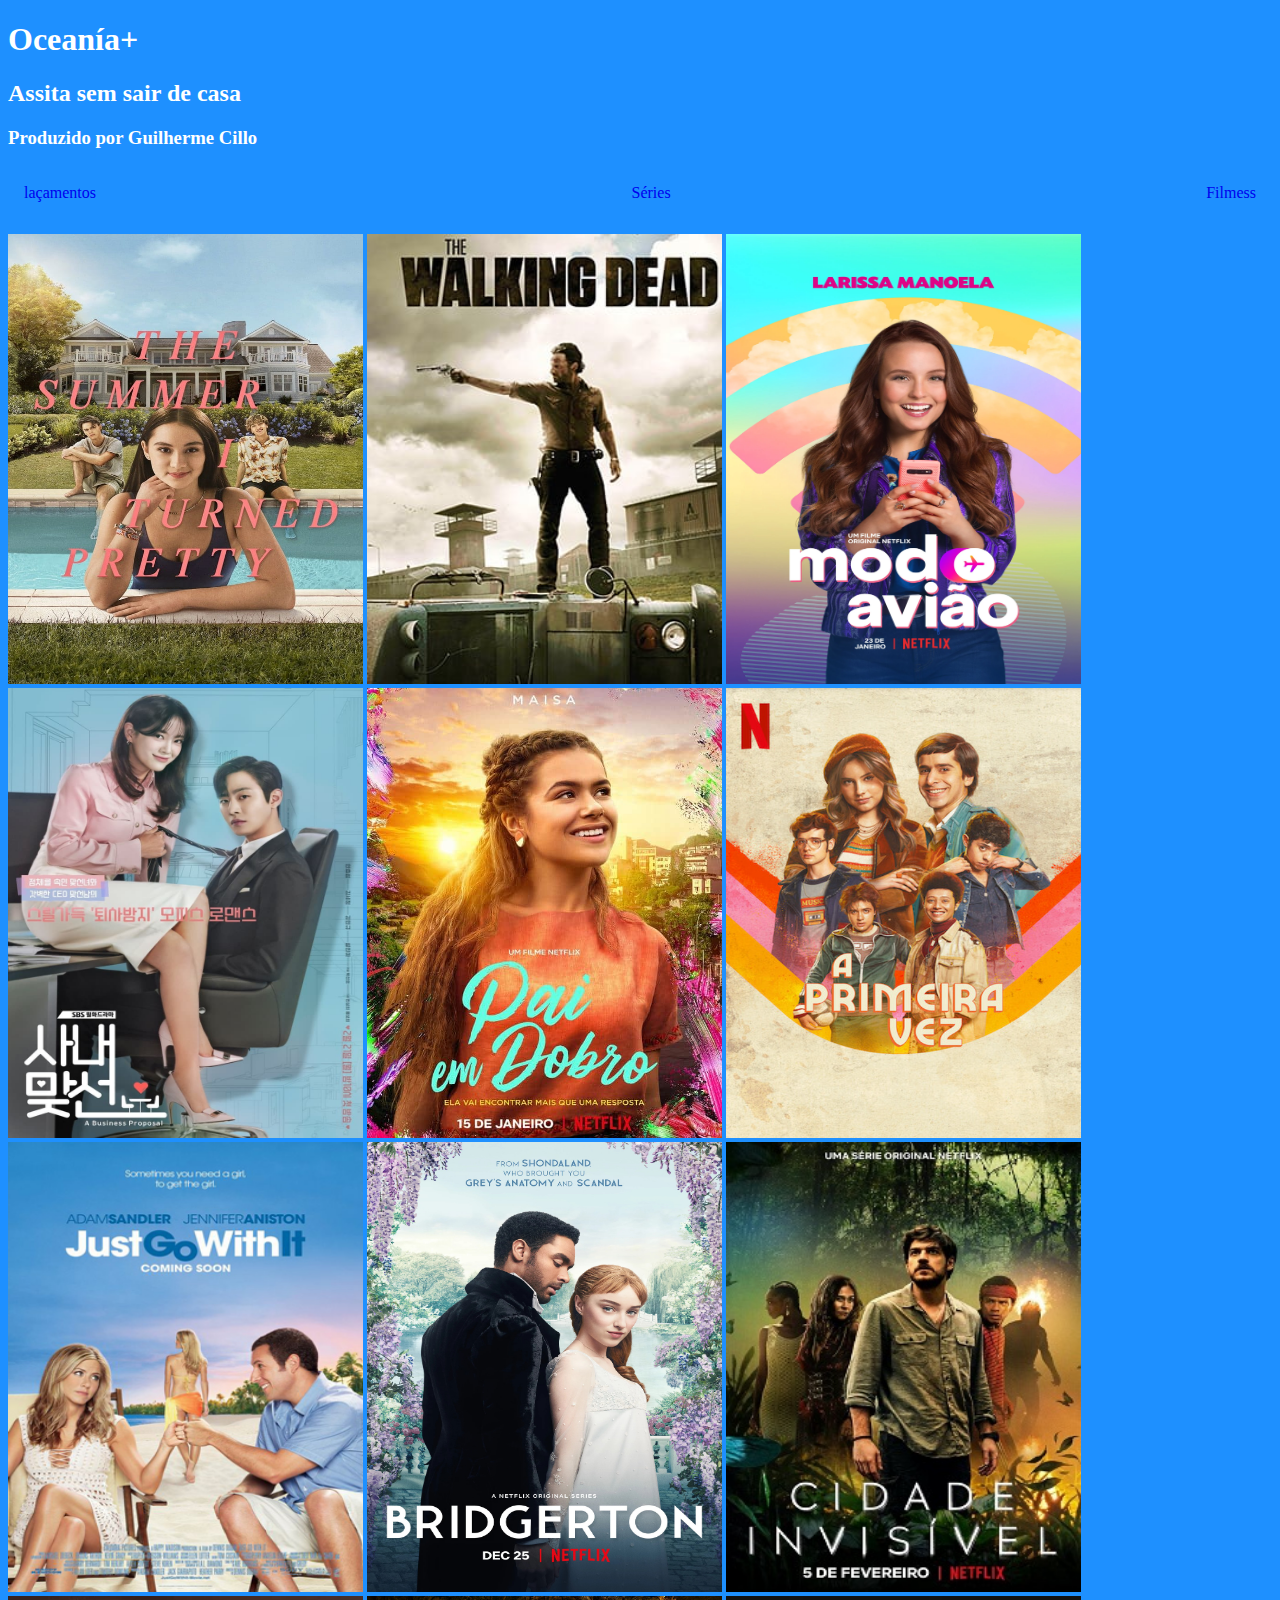
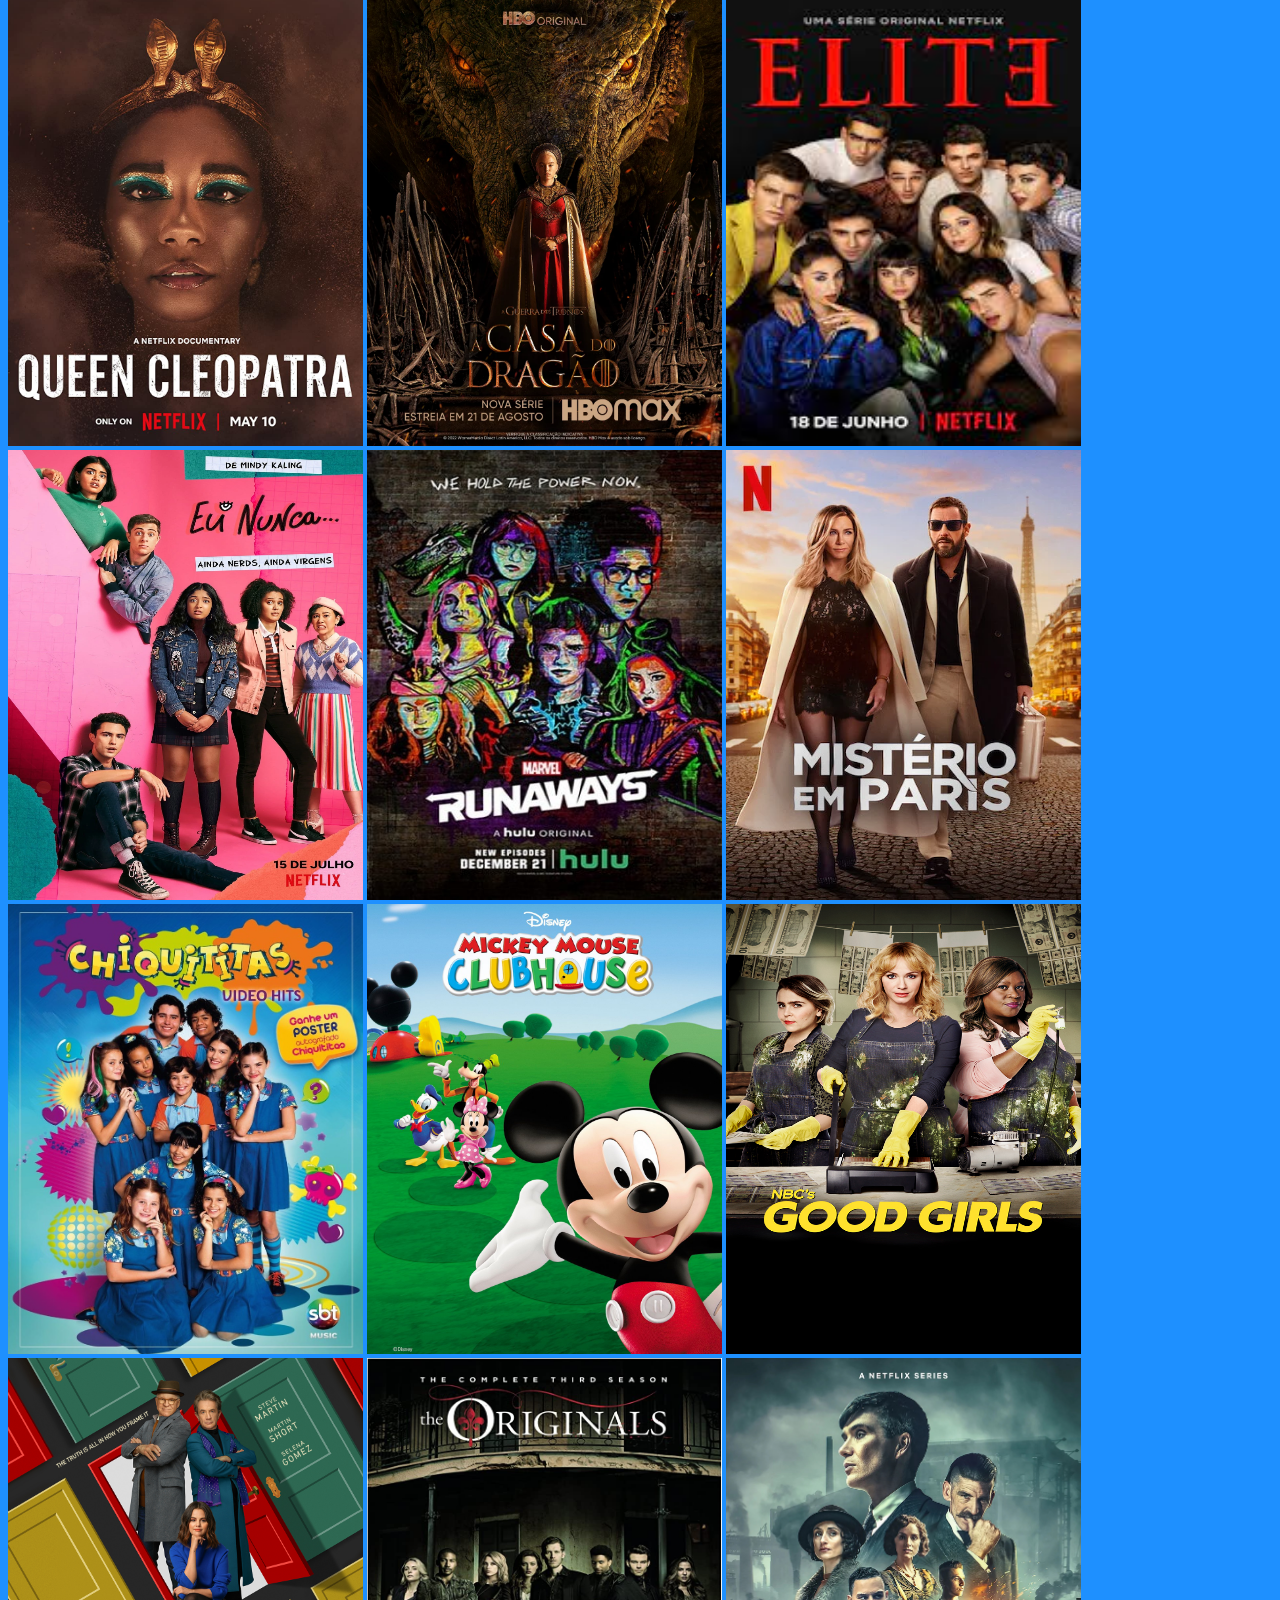
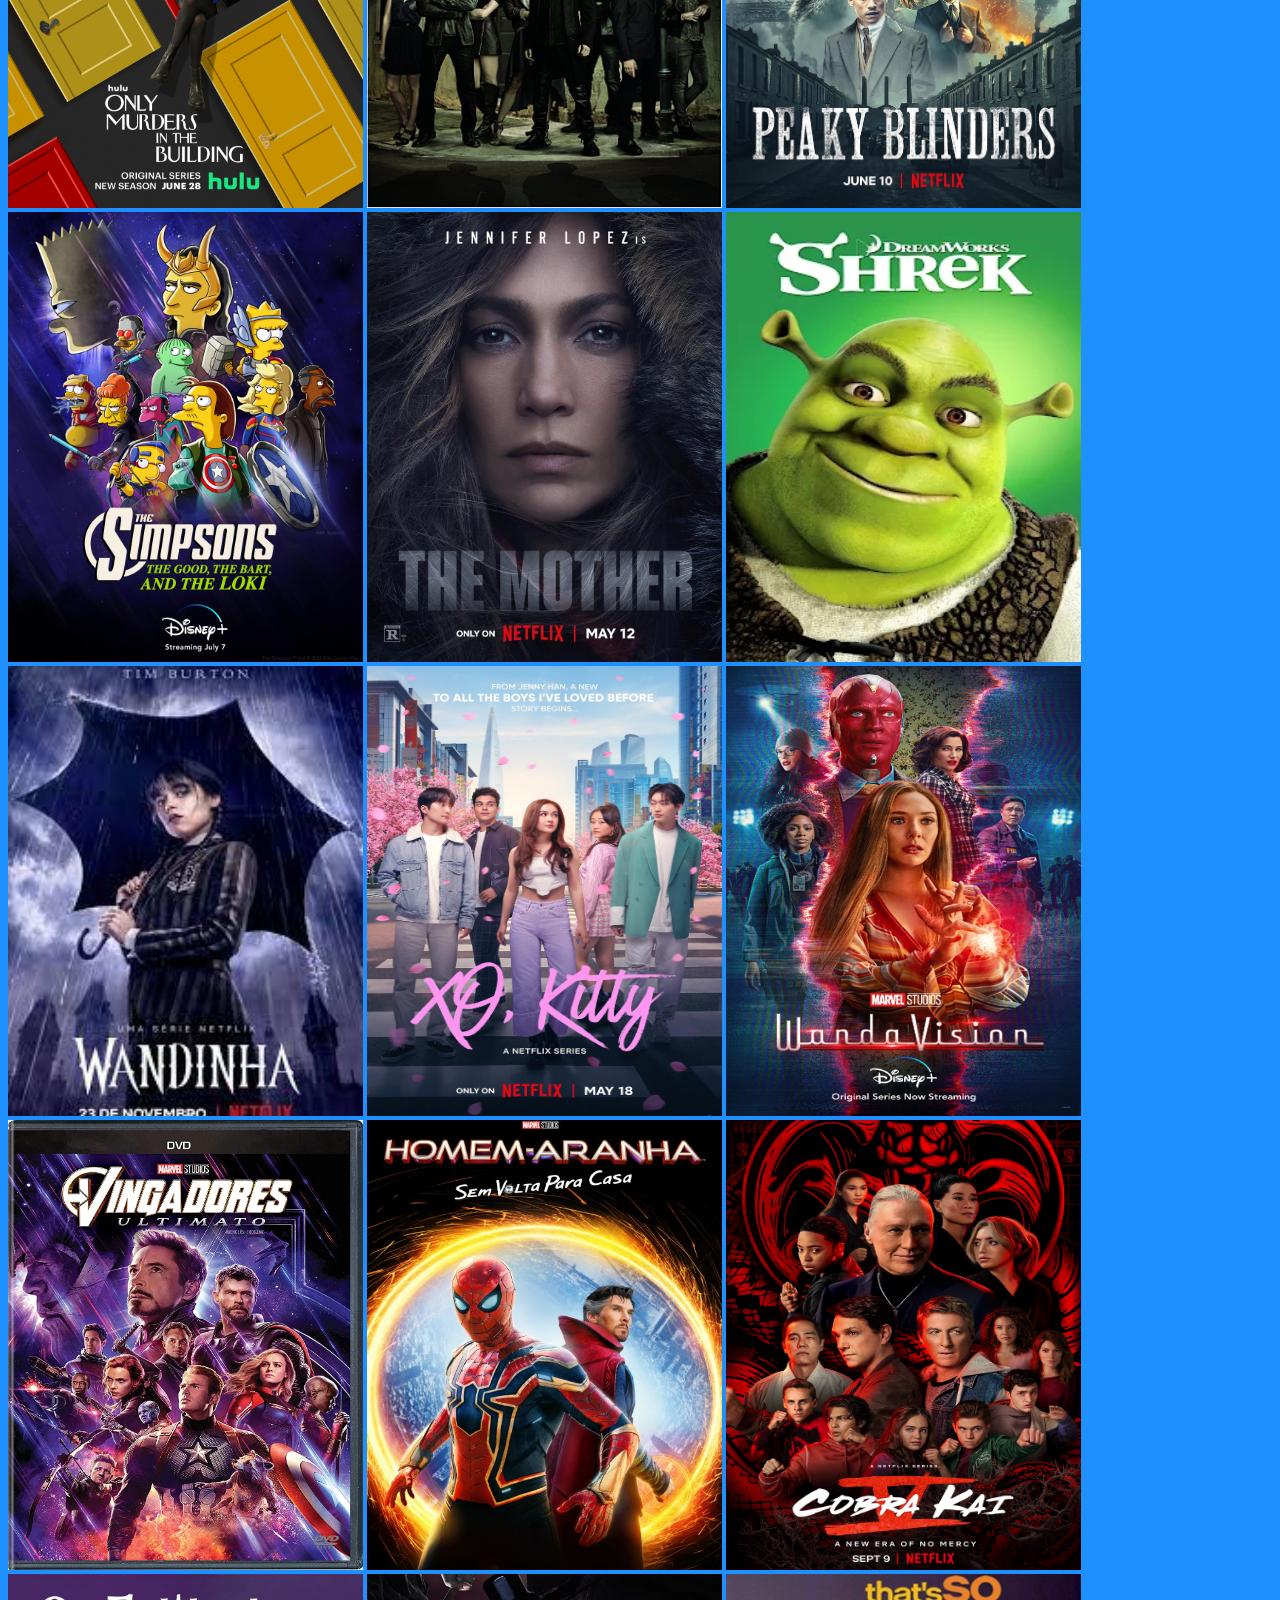
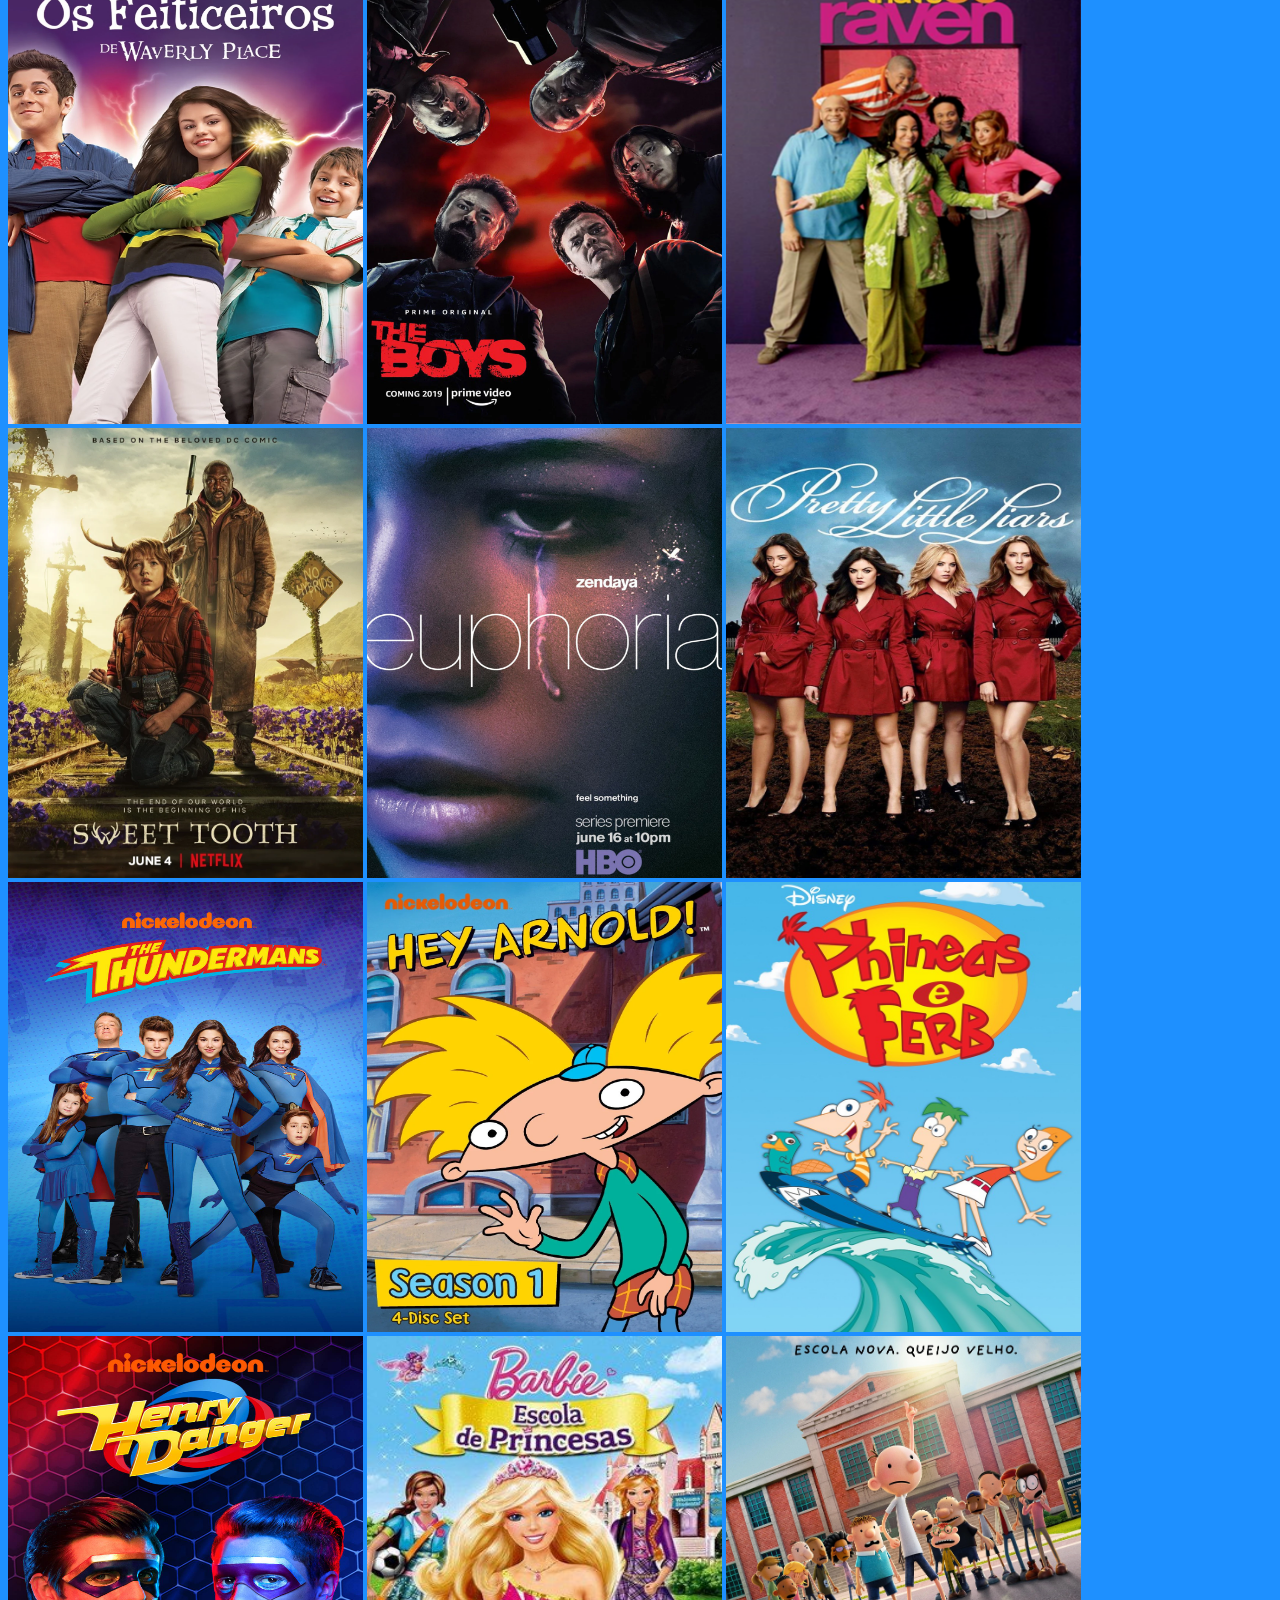
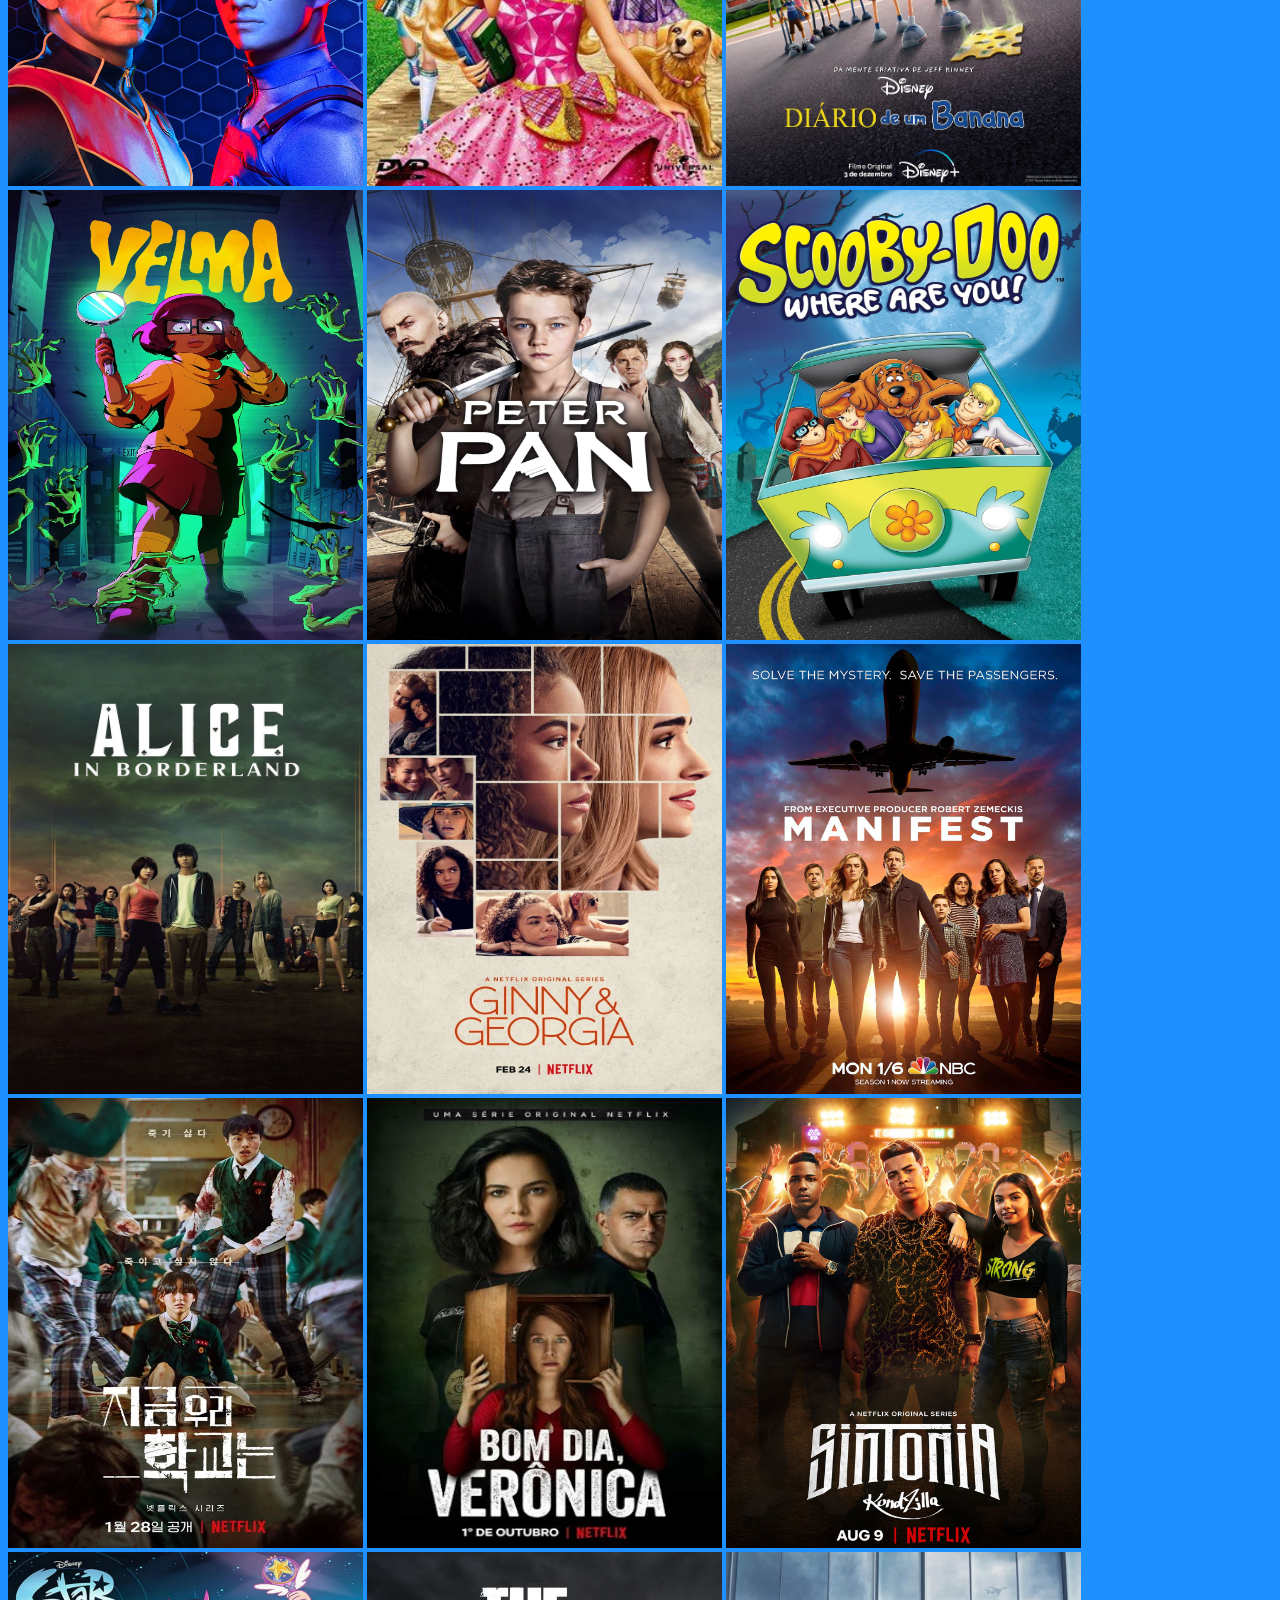
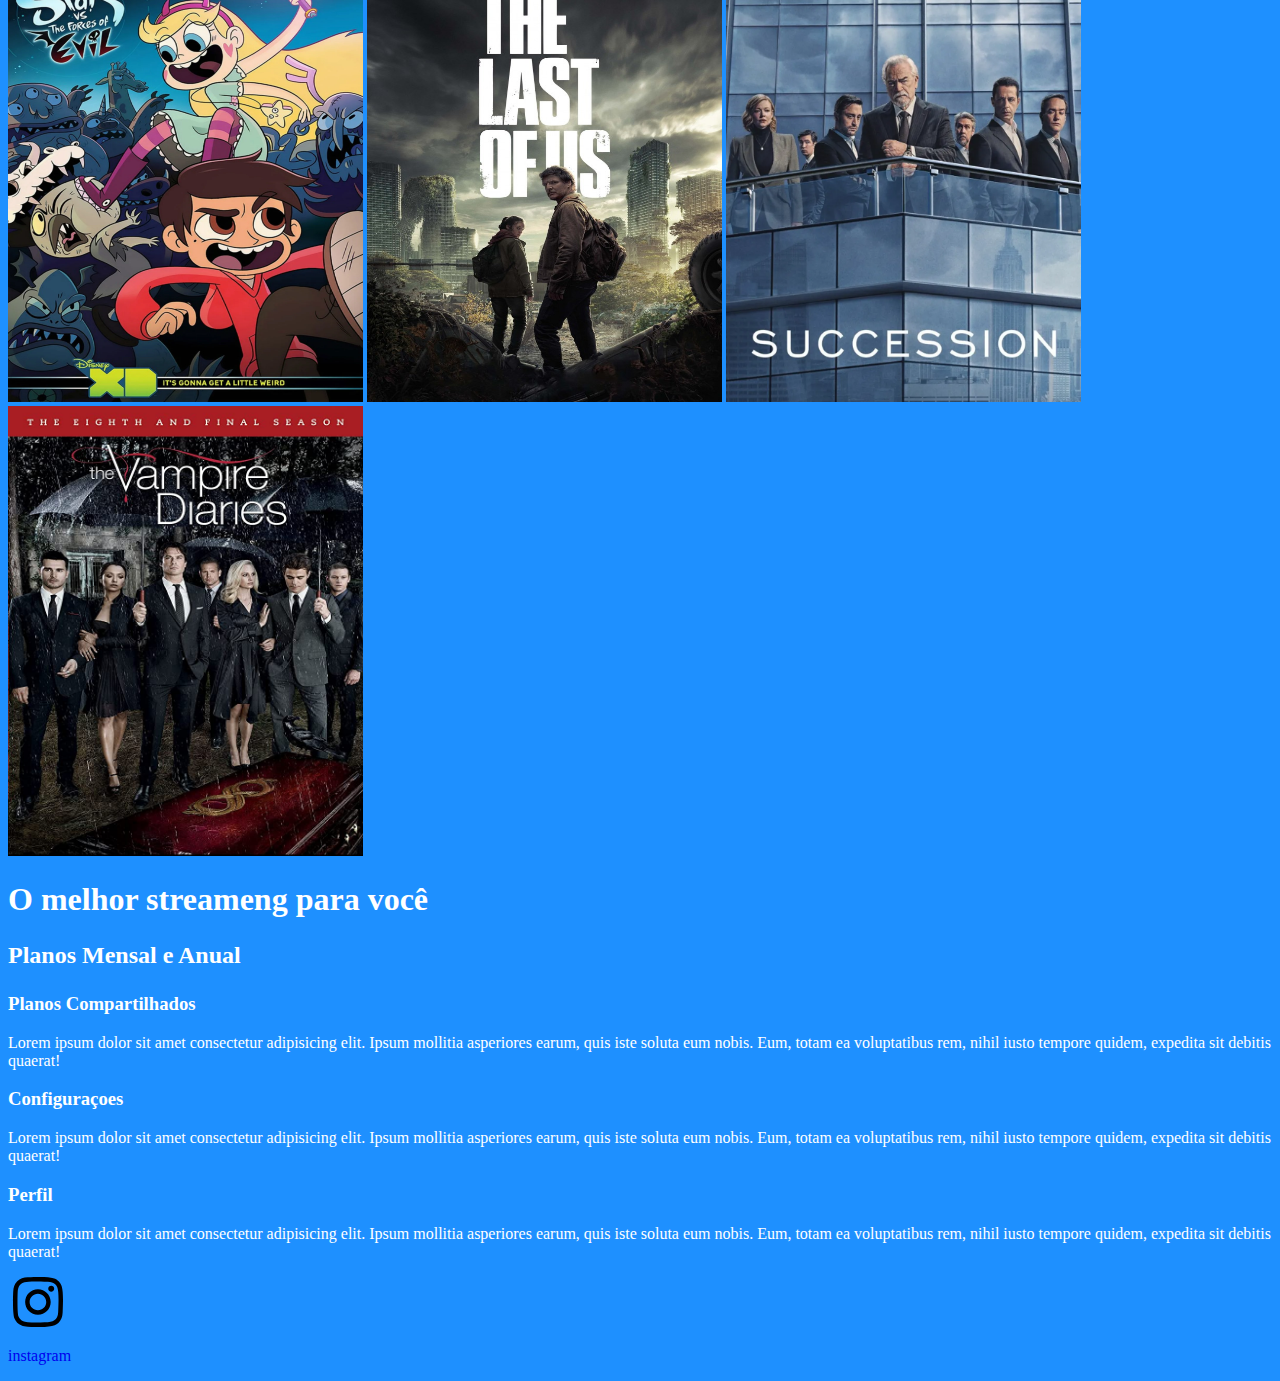
<file: index.html>
<!DOCTYPE html>
<html lang="pt-br">
<head>
    <meta charset="UTF-8">
    <meta http-equiv="X-UA-Compatible" content="IE=edge">
    <meta name="viewport" content="width=device-width, initial-scale=1.0">
    <title>Oceanía</title>
    <link rel="stylesheet" href="index.css">
</head>
<body>
    <h1>Oceanía+</h1>
    <h2>Assita sem sair de casa</h2>
    <h3>Produzido por Guilherme Cillo</h3>
       
</body>
<div class="container">
    <nav>
        <ul>
            <li>
                <a href="lançamentos.html">laçamentos</a>
            </li>
            <li>
                <a href="Séries.html">Séries</a>
            </li>
            <li> 
                <a href="Fimes.html">Filmess</a>
            </li>
        </ul>
    </nav>

    <header>
       <img src="img/0348380.jpg" alt="">
       <img src="img/20303823.jpg" alt="">
       <img src="img/3915121.webp" alt="">
       <img src="img/4268762.jpg" alt="">
       <img src="img/5539035.jpg" alt="">
       <img src="img/a primeira vez série netflix elenco sinopse estreia episódios 2023.PNG" alt="">
       <img src="img/a.jpg" alt="">
       <img src="img/briu.jpg" alt="">
       <img src="img/Cidade_Invisível,_cartaz.png" alt="">
       <img src="img/cleo.jpg" alt="">
       <img src="img/dragao.webp" alt="">
       <img src="img/elite.jpg" alt="">
       <img src="img/Eu_Nunca.webp" alt="">
       <img src="img/featuredImage.png" alt="">
       <img src="img/mi.webp" alt="">
       <img src="img/MV5BMDM4MzliYmQtNTNjYS00NzM4LWJhYjEtZWFiNWFmYTgzMmVkXkEyXkFqcGdeQXVyMTY2MzYyNzA@._V1_.jpg" alt="">
       <img src="img/MV5BMTdiNDIyMGEtNWJjMi00ODlhLWJhM2EtYjJjMjFlMjNhNDEwXkEyXkFqcGdeQXVyODg3NDc1OTE@._V1_.jpg" alt="">
       <img src="img/MV5BZTk3MTdmODUtMTEwMy00NjNhLTg3NGUtMzE5NGNiYTA5ZTA3XkEyXkFqcGdeQXVyODUxOTU0OTg@._V1_.jpg" alt="">
       <img src="img/only.jpg" alt="">
       <img src="img/or.jpg" alt="">
       <img src="img/pi.jpg" alt="">
       <img src="img/simp.jpg" alt="">
       <img src="img/snapinsta.app-340480151-913313723215589-6099772742013153953-n-1080.webp" alt="">
       <img src="img/unnamed.webp" alt="">
       <img src="img/va.jpg" alt="">
       <img src="img/xo.jpg" alt="">
     <img src="img/vanda.jpg" alt="">
       <img src="img/vi.jpg" alt="">
       <img src="img/ho.jpg" alt="">
       <img src="img/cobra.jpg" alt="">
       <img src="img/Os_Feiticeiros.webp" alt="">
       <img src="img/the boys.webp" alt="">
       <img src="img/rave.png" alt="">
       <img src="img/swwet.webp" alt="">
       <img src="img/4123858 - Copia.jpg" alt="">
       <img src="img/PLL.webp" alt="">
       <img src="img/ssjasiof.jpg" alt="">
       <img src="img/arnodddd.webp" alt="">
       <img src="img/disney-phineas-und-ferb.download" alt="">
      <img src="img/harri.jpg" alt="">
      <img src="img/barbieeee.jpg" alt="">
      <img src="img/diario de b.webp" alt="">
      <img src="img/VelmaHBOMAX.webp" alt="">
      <img src="img/peter.jpg" alt="">
      <img src="img/sooby.jpeg" alt="">
      <img src="img/alice in.jpg" alt="">
      <img src="img/ginni.webp" alt="">
      <img src="img/manifest].jpg" alt="">
      <img src="img/All_Of_Us_Are_Dead.webp" alt="">
      <img src="img/Bom_Dia,_Verônica.jpg" alt="">
      <img src="img/sinto.jpg" alt="">
      <img src="img/star.webp" alt="">
      <img src="img/the last.jpg" alt="">
      <img src="img/succession-poster.webp" alt="">
      <img src="img/vampiros.jpg" alt="">
    
    <header>
        <h1>O melhor streameng para você</h1>
        <h2><P>Planos Mensal e Anual</P></h2>
    </header>
    <main>
        <section>
            <h3>Planos Compartilhados</h3>
            <P>Lorem ipsum dolor sit amet consectetur adipisicing elit. Ipsum mollitia asperiores earum, quis iste soluta eum nobis. Eum, totam ea voluptatibus rem, nihil iusto tempore quidem, expedita sit debitis quaerat!</P>

        </section>
        <section>
            <h3>Configuraçoes</h3>
            <P>Lorem ipsum dolor sit amet consectetur adipisicing elit. Ipsum mollitia asperiores earum, quis iste soluta eum nobis. Eum, totam ea voluptatibus rem, nihil iusto tempore quidem, expedita sit debitis quaerat!</P>

        </section>
        <section>
            <h3>Perfil</h3>
            <P>Lorem ipsum dolor sit amet consectetur adipisicing elit. Ipsum mollitia asperiores earum, quis iste soluta eum nobis. Eum, totam ea voluptatibus rem, nihil iusto tempore quidem, expedita sit debitis quaerat!</P>

        </section>
    </main>
    <footer>
        <a href="https://www.instagram.com/guilhermecillo" target="_blank" rel="nooperer 
        nooperer">
        <img src="img/instagram-167-svgrepo-com.svg" alt="">
        <p>instagram</p>
    </a>
    </footer>
</div>
</html>
</file>
<file: index.css>
body {background-color: dodgerblue;
    color: rgb(255, 255, 255);
    font-family: unset;}
     ul {
    display: flex;
    justify-content: space-between; 
list-style-type: none;
align-items: center;
padding: 16px;}
a {color: rgb;
text-decoration: none;}
header img {
    width: 355px;
    height: 450px;
}
footer img {
    width: 60px;
    height: 50px;

}
</file>
